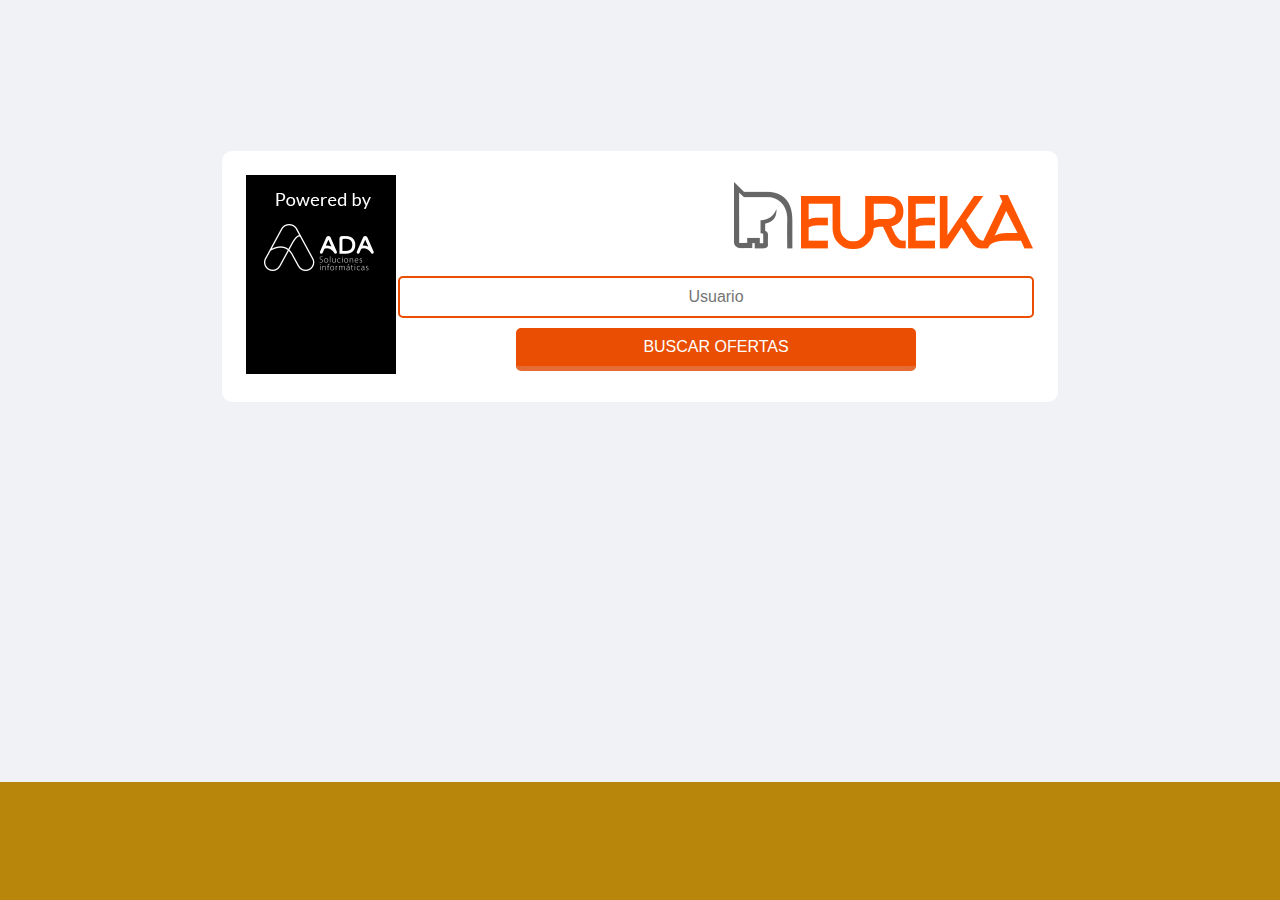
<file: index.html>
<!DOCTYPE html>
<html lang="en">

<head>
    <meta charset="UTF-8">
    <meta name="viewport" content="width=device-width, initial-scale=1.0">
    <meta http-equiv="X-UA-Compatible" content="ie=edge">
    <link rel="stylesheet" href="css/style.css">
    <title>Login</title>
</head>

<body>
    <div class="content">
        <div class="item header"></div>
        <div class="item right"></div>
        <div class="item left"></div>
        <div class="item center">
            <div class="hero">
                <div class="hero-container">

                    <form action="productos.html" class="form">
                        <div class="powered">
                            <img src="img/powered.png" alt="">
                        </div>
                        
                            <div class="badge">
                                <img src="img/eka_logo.png" alt="">
                            </div>
                            <div class="login">
                            <input type="text" placeholder="Usuario">
                            <button type="submit">Buscar ofertas</button>
                        </div>
                    </form>
                    <div class="powered">
                        <!-- <img src="img/powered.png" alt=""> -->
                    </div>
                </div>
            </div>

        </div>
        <div class="item footer"></div>
    </div>
</body>

</html>
</file>
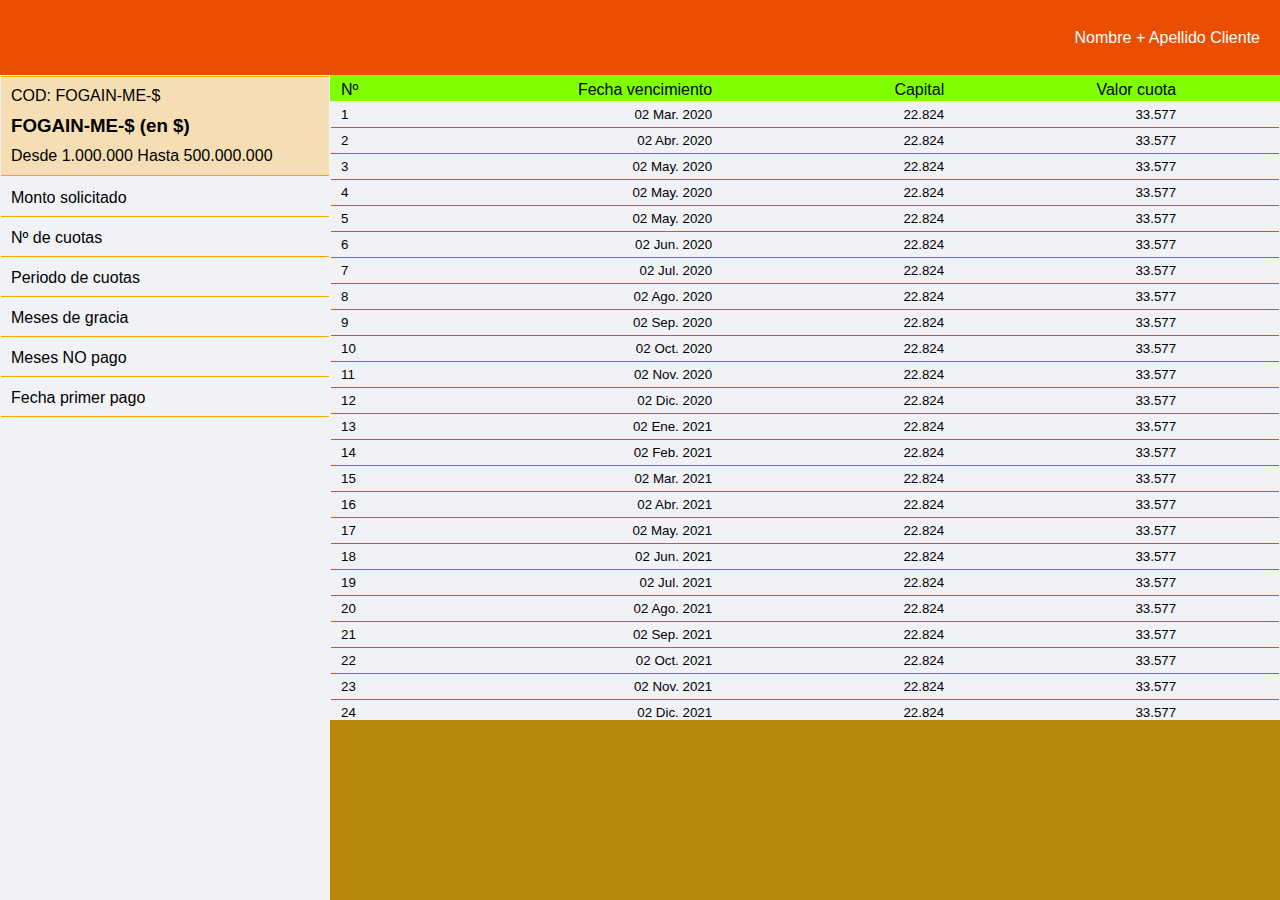
<file: calendario.html>
<!DOCTYPE html>
<html lang="en">

<head>
    <meta charset="UTF-8">
    <meta name="viewport" content="width=device-width, initial-scale=1.0">
    <meta http-equiv="X-UA-Compatible" content="ie=edge">
    <link rel="stylesheet" href="css/style.css">
    <link rel="stylesheet" href="css/style-acordeon.css">
    <title>Login</title>
</head>

<body>
    <div class="content-cal">
        <div class="item-cal header header-producto">
            <p>Nombre + Apellido Cliente</p>
        </div>
        <div class="item-cal left">
            <div class="detalleproducto">
                <div class="codigoproducto">
                    <p>COD: FOGAIN-ME-$</p>
                </div>
                <div class="nombreproducto">
                    <h3>FOGAIN-ME-$ (en $)</h3>
                </div>
                <div class="descripcionproducto">
                    <p>Desde 1.000.000 Hasta 500.000.000</p>
                </div>
            </div>
            <section class="ac-container">
                <div>
                    <input id="ac-1" name="accordion-1" type="checkbox" />
                    <label for="ac-1">Monto solicitado</label>
                    <article class="ac-small">
                        <p>Well, the way they make shows is, they make one show. That show's called a pilot. Then they
                            show that show to the people who make shows, and on the strength of that one show they
                            decide if they're going to make more shows.</p>
                    </article>
                </div>
                <div>
                    <input id="ac-2" name="accordion-1" type="checkbox" />
                    <label for="ac-2">Nº de cuotas</label>
                    <article class="ac-medium">
                        <select name="cuotas" class="combocuotas">
                            <option value="1">1</option>
                            <option value="2">2</option>
                            <option value="3">3</option>
                            <option value="4">4</option>
                            <option value="5">5</option>
                            <option value="6">6</option>
                            <option value="7">7</option>
                            <option value="8">8</option>
                            <option value="9">9</option>
                            <option value="10">10</option>
                            <option value="11">11</option>
                            <option value="12">12</option>
                        </select>
                    </article>
                </div>
                <div>
                    <input id="ac-3" name="accordion-1" type="checkbox" />
                    <label for="ac-3">Periodo de cuotas</label>
                    <article class="ac-large">
                        <p>You think water moves fast? You should see ice. It moves like it has a mind. Like it knows it
                            killed the world once and got a taste for murder. After the avalanche, it took us a week to
                            climb out. Now, I don't know exactly when we turned on each other, but I know that seven of
                            us survived the slide... and only five made it out. Now we took an oath, that I'm breaking
                            now. We said we'd say it was the snow that killed the other two, but it wasn't. Nature is
                            lethal but it doesn't hold a candle to man. </p>
                    </article>
                </div>
                <div>
                    <input id="ac-4" name="accordion-1" type="checkbox" />
                    <label for="ac-4">Meses de gracia</label>
                    <article class="ac-large">
                        <p>You see? It's curious. Ted did figure it out - time travel. And when we get back, we gonna
                            tell everyone. How it's possible, how it's done, what the dangers are. But then why fifty
                            years in the future when the spacecraft encounters a black hole does the computer call it an
                            'unknown entry event'? Why don't they know? If they don't know, that means we never told
                            anyone. And if we never told anyone it means we never made it back. Hence we die down here.
                            Just as a matter of deductive logic. </p>
                    </article>
                </div>
                <div>
                    <input id="ac-5" name="accordion-1" type="checkbox" />
                    <label for="ac-5">Meses NO pago</label>
                    <article class="ac-small">
                        <p>Well, the way they make shows is, they make one show. That show's called a pilot. Then they
                            show that show to the people who make shows, and on the strength of that one show they
                            decide if they're going to make more shows.</p>
                    </article>
                </div>
                <div>
                    <input id="ac-6" name="accordion-1" type="checkbox" />
                    <label for="ac-6">Fecha primer pago</label>
                    <article class="ac-small">
                        <p>Well, the way they make shows is, they make one show. That show's called a pilot. Then they
                            show that show to the people who make shows, and on the strength of that one show they
                            decide if they're going to make more shows.</p>
                    </article>
                </div>
            </section>
        </div>
        <div class="item-cal center-head">
            <div class="cabezeracalendario">
                <div class="item-cal-head calendarionumero">
                    Nº
                </div>
                <div class="item-cal-head calendariofecha">
                    Fecha vencimiento
                </div>
                <div class="item-cal-head calendariocapital">
                    Capital
                </div>
                <div class="item-cal-head calendariovalorcuota">
                    Valor cuota
                </div>
            </div>
        </div>
        <div class="item-cal center-cal">
            <div class="detallecalendario">
                <div class="item-cal-head dcalendarionumero">
                    1
                </div>
                <div class="item-cal-head dcalendariofecha">
                    02 Mar. 2020
                </div>
                <div class="item-cal-head dcalendariocapital">
                    22.824
                </div>
                <div class="item-cal-head dcalendariovalorcuota">
                    33.577
                </div>
            </div>
            <div class="detallecalendario">
                <div class="item-cal-head dcalendarionumero">
                    2
                </div>
                <div class="item-cal-head dcalendariofecha">
                    02 Abr. 2020
                </div>
                <div class="item-cal-head dcalendariocapital">
                    22.824
                </div>
                <div class="item-cal-head dcalendariovalorcuota">
                    33.577
                </div>
            </div>
            <div class="detallecalendario">
                <div class="item-cal-head dcalendarionumero">
                    3
                </div>
                <div class="item-cal-head dcalendariofecha">
                    02 May. 2020
                </div>
                <div class="item-cal-head dcalendariocapital">
                    22.824
                </div>
                <div class="item-cal-head dcalendariovalorcuota">
                    33.577
                </div>
            </div>
            <div class="detallecalendario">
                <div class="item-cal-head dcalendarionumero">
                    4
                </div>
                <div class="item-cal-head dcalendariofecha">
                    02 May. 2020
                </div>
                <div class="item-cal-head dcalendariocapital">
                    22.824
                </div>
                <div class="item-cal-head dcalendariovalorcuota">
                    33.577
                </div>
            </div>
            <div class="detallecalendario">
                <div class="item-cal-head dcalendarionumero">
                    5
                </div>
                <div class="item-cal-head dcalendariofecha">
                    02 May. 2020
                </div>
                <div class="item-cal-head dcalendariocapital">
                    22.824
                </div>
                <div class="item-cal-head dcalendariovalorcuota">
                    33.577
                </div>
            </div>
            <div class="detallecalendario">
                <div class="item-cal-head dcalendarionumero">
                    6
                </div>
                <div class="item-cal-head dcalendariofecha">
                    02 Jun. 2020
                </div>
                <div class="item-cal-head dcalendariocapital">
                    22.824
                </div>
                <div class="item-cal-head dcalendariovalorcuota">
                    33.577
                </div>
            </div>
            <div class="detallecalendario">
                <div class="item-cal-head dcalendarionumero">
                    7
                </div>
                <div class="item-cal-head dcalendariofecha">
                    02 Jul. 2020
                </div>
                <div class="item-cal-head dcalendariocapital">
                    22.824
                </div>
                <div class="item-cal-head dcalendariovalorcuota">
                    33.577
                </div>
            </div>
            <div class="detallecalendario">
                <div class="item-cal-head dcalendarionumero">
                    8
                </div>
                <div class="item-cal-head dcalendariofecha">
                    02 Ago. 2020
                </div>
                <div class="item-cal-head dcalendariocapital">
                    22.824
                </div>
                <div class="item-cal-head dcalendariovalorcuota">
                    33.577
                </div>
            </div>
            <div class="detallecalendario">
                <div class="item-cal-head dcalendarionumero">
                    9
                </div>
                <div class="item-cal-head dcalendariofecha">
                    02 Sep. 2020
                </div>
                <div class="item-cal-head dcalendariocapital">
                    22.824
                </div>
                <div class="item-cal-head dcalendariovalorcuota">
                    33.577
                </div>
            </div>
            <div class="detallecalendario">
                <div class="item-cal-head dcalendarionumero">
                    10
                </div>
                <div class="item-cal-head dcalendariofecha">
                    02 Oct. 2020
                </div>
                <div class="item-cal-head dcalendariocapital">
                    22.824
                </div>
                <div class="item-cal-head dcalendariovalorcuota">
                    33.577
                </div>
            </div>
            <div class="detallecalendario">
                <div class="item-cal-head dcalendarionumero">
                    11
                </div>
                <div class="item-cal-head dcalendariofecha">
                    02 Nov. 2020
                </div>
                <div class="item-cal-head dcalendariocapital">
                    22.824
                </div>
                <div class="item-cal-head dcalendariovalorcuota">
                    33.577
                </div>
            </div>
            <div class="detallecalendario">
                <div class="item-cal-head dcalendarionumero">
                    12
                </div>
                <div class="item-cal-head dcalendariofecha">
                    02 Dic. 2020
                </div>
                <div class="item-cal-head dcalendariocapital">
                    22.824
                </div>
                <div class="item-cal-head dcalendariovalorcuota">
                    33.577
                </div>
            </div>
            <div class="detallecalendario">
                <div class="item-cal-head dcalendarionumero">
                    13
                </div>
                <div class="item-cal-head dcalendariofecha">
                    02 Ene. 2021
                </div>
                <div class="item-cal-head dcalendariocapital">
                    22.824
                </div>
                <div class="item-cal-head dcalendariovalorcuota">
                    33.577
                </div>
            </div>
            <div class="detallecalendario">
                <div class="item-cal-head dcalendarionumero">
                    14
                </div>
                <div class="item-cal-head dcalendariofecha">
                    02 Feb. 2021
                </div>
                <div class="item-cal-head dcalendariocapital">
                    22.824
                </div>
                <div class="item-cal-head dcalendariovalorcuota">
                    33.577
                </div>
            </div>
            <div class="detallecalendario">
                <div class="item-cal-head dcalendarionumero">
                    15
                </div>
                <div class="item-cal-head dcalendariofecha">
                    02 Mar. 2021
                </div>
                <div class="item-cal-head dcalendariocapital">
                    22.824
                </div>
                <div class="item-cal-head dcalendariovalorcuota">
                    33.577
                </div>
            </div>
            <div class="detallecalendario">
                <div class="item-cal-head dcalendarionumero">
                    16
                </div>
                <div class="item-cal-head dcalendariofecha">
                    02 Abr. 2021
                </div>
                <div class="item-cal-head dcalendariocapital">
                    22.824
                </div>
                <div class="item-cal-head dcalendariovalorcuota">
                    33.577
                </div>
            </div>
            <div class="detallecalendario">
                <div class="item-cal-head dcalendarionumero">
                    17
                </div>
                <div class="item-cal-head dcalendariofecha">
                    02 May. 2021
                </div>
                <div class="item-cal-head dcalendariocapital">
                    22.824
                </div>
                <div class="item-cal-head dcalendariovalorcuota">
                    33.577
                </div>
            </div>
            <div class="detallecalendario">
                <div class="item-cal-head dcalendarionumero">
                    18
                </div>
                <div class="item-cal-head dcalendariofecha">
                    02 Jun. 2021
                </div>
                <div class="item-cal-head dcalendariocapital">
                    22.824
                </div>
                <div class="item-cal-head dcalendariovalorcuota">
                    33.577
                </div>
            </div>
            <div class="detallecalendario">
                <div class="item-cal-head dcalendarionumero">
                    19
                </div>
                <div class="item-cal-head dcalendariofecha">
                    02 Jul. 2021
                </div>
                <div class="item-cal-head dcalendariocapital">
                    22.824
                </div>
                <div class="item-cal-head dcalendariovalorcuota">
                    33.577
                </div>
            </div>
            <div class="detallecalendario">
                <div class="item-cal-head dcalendarionumero">
                    20
                </div>
                <div class="item-cal-head dcalendariofecha">
                    02 Ago. 2021
                </div>
                <div class="item-cal-head dcalendariocapital">
                    22.824
                </div>
                <div class="item-cal-head dcalendariovalorcuota">
                    33.577
                </div>
            </div>
            <div class="detallecalendario">
                <div class="item-cal-head dcalendarionumero">
                    21
                </div>
                <div class="item-cal-head dcalendariofecha">
                    02 Sep. 2021
                </div>
                <div class="item-cal-head dcalendariocapital">
                    22.824
                </div>
                <div class="item-cal-head dcalendariovalorcuota">
                    33.577
                </div>
            </div>
            <div class="detallecalendario">
                <div class="item-cal-head dcalendarionumero">
                    22
                </div>
                <div class="item-cal-head dcalendariofecha">
                    02 Oct. 2021
                </div>
                <div class="item-cal-head dcalendariocapital">
                    22.824
                </div>
                <div class="item-cal-head dcalendariovalorcuota">
                    33.577
                </div>
            </div>
            <div class="detallecalendario">
                <div class="item-cal-head dcalendarionumero">
                    23
                </div>
                <div class="item-cal-head dcalendariofecha">
                    02 Nov. 2021
                </div>
                <div class="item-cal-head dcalendariocapital">
                    22.824
                </div>
                <div class="item-cal-head dcalendariovalorcuota">
                    33.577
                </div>
            </div>
            <div class="detallecalendario">
                <div class="item-cal-head dcalendarionumero">
                    24
                </div>
                <div class="item-cal-head dcalendariofecha">
                    02 Dic. 2021
                </div>
                <div class="item-cal-head dcalendariocapital">
                    22.824
                </div>
                <div class="item-cal-head dcalendariovalorcuota">
                    33.577
                </div>
            </div>

        </div>
        <div class="item-cal footer"></div>
    </div>
</body>

</html>
</file>
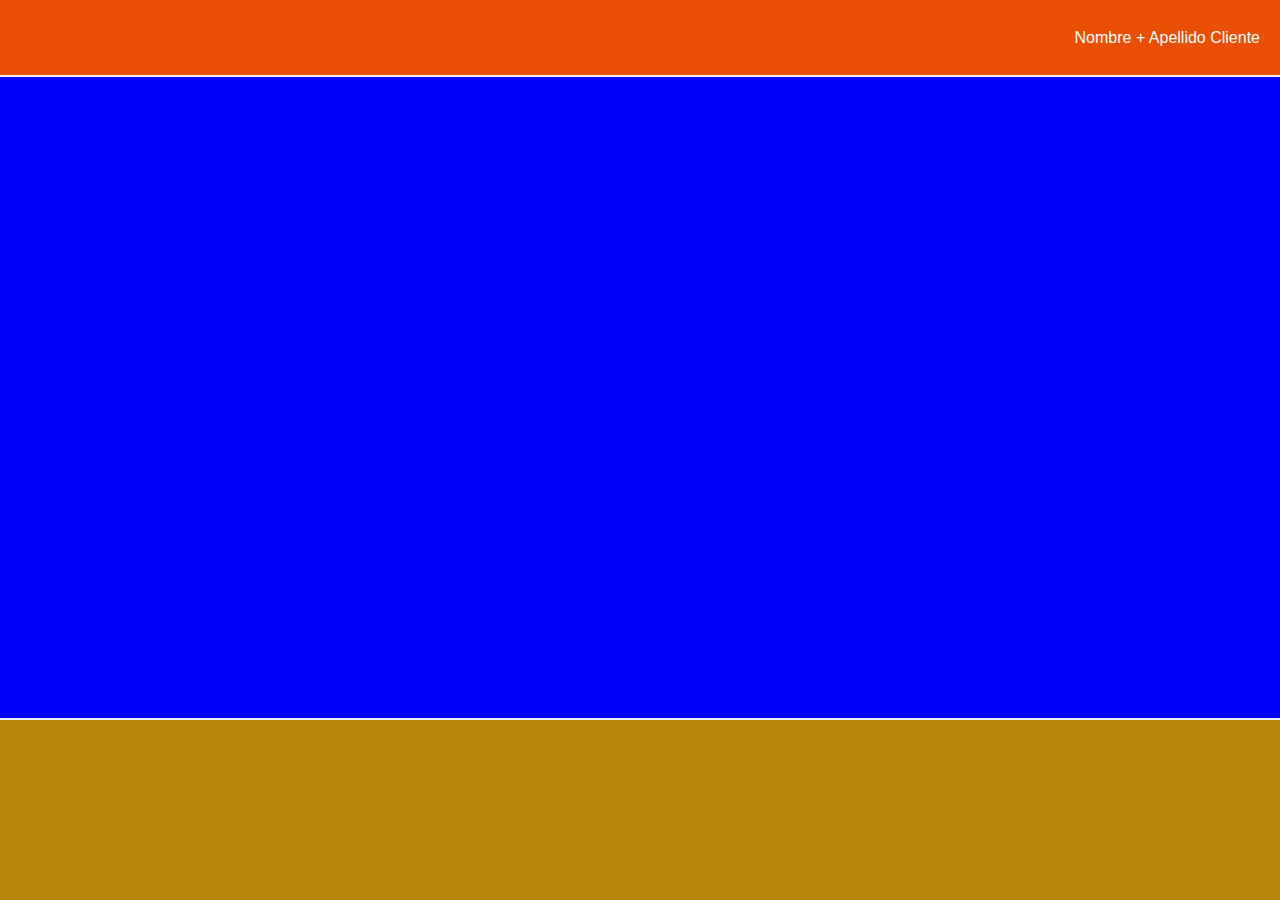
<file: productos.html>
<!DOCTYPE html>
<html lang="en">
<head>
    <meta charset="UTF-8">
    <meta name="viewport" content="width=device-width, initial-scale=1.0">
    <meta http-equiv="X-UA-Compatible" content="ie=edge">
    <title>Productos</title>
    <link rel="stylesheet" href="css/style.css">
</head>
<body>
    <div class="content-prod">
        <div class="item-prod header header-producto">
            <p>Nombre + Apellido Cliente</p></div>
        <div class="item-prod center">
            <a href="calendario.html">ir</a>
        </div>
        <div class="item-prod footer"></div>
    </div>
</body>
</html>
</file>
<file: css/style.css>
:root{
    --color-fondos : #f1f2f6;
    --color-naranjo : #E94E03;;
    --color-naranja: #ffa500;
    --color-anaranjado: #E56C32;
    --color-azul : #0000ff;
    --color-negro : #000000;
    --color-blanco : #ffffff;
    --color-chocolate : #d2691e;
    --color-ruge: #dc143c;
    --color-beach: #f5deb3; 
}


body{
    background-color: var(--color-fondos);
    border: 0;
    margin: 0;
    font-family: Arial, Helvetica, sans-serif;
}
.content{
    display: grid;
    grid-auto-columns: repeat(3, 1fr)/ 200px 200px 200px;
    grid-template-areas:"header header header header"
                        "left center center right"
                        "left center center right"
                        "left center center right"
                        "footer footer footer footer";
    height: 100vh;
}
.content-prod{
    display: grid;
    grid-auto-rows: 75px 1fr 180px;
    grid-template-areas:"header"
                        "center"
                        "footer";
                        grid-gap: 2px;
    height: 100vh;
}
.content-cal{
    display: grid;
    grid-auto-columns: 330px 1fr;
    grid-auto-rows: 75px 26px 1fr 180px;
    grid-template-areas:
        "header header "
        "left head"
        "left center"
        "left footer";
    height: 100vh;
}

.cabezeracalendario{
    display: grid;
    grid-auto-columns: 10% 30% 25% 25% 10%;
    grid-template-areas:
        "numero fecha capital cuota .";
        padding: 5px 10px;
}
.calendarionumero{grid-area: numero; text-align: left;}
.calendariofecha{grid-area: fecha;text-align: right;}
.calendariocapital{grid-area: capital;text-align: right;}
.calendariovalorcuota{grid-area: cuota;text-align: right;}

.detallecalendario{
    display: grid;
    grid-auto-columns: 10% 30% 25% 25% 10%;
    grid-template-areas:
        "dnumero dfecha dcapital dcuota .";
    padding: 5px 10px;  
    font-size: smaller;  
    font-weight: 100;
    border-bottom: 1px solid var(--color-naranjo);
}

.dcalendarionumero{grid-area: dnumero; text-align: left;}
.dcalendariofecha{grid-area: dfecha;text-align: right;}
.dcalendariocapital{grid-area: dcapital;text-align: right;}
.dcalendariovalorcuota{grid-area: dcuota;text-align: right;}

.item{
    background-color: var(--color-fondos);
    padding: 1px;
}
.item-prod{
    background-color: var(--color-azul);
    padding: 1px;
}
.item-cal{
    background-color: var(--color-fondos);
    padding: 1px;
}
.item-cal.left{
    overflow-y: scroll;
}
.item-cal-head{
}

.header{
    grid-area: header;
}
.right{
    grid-area: right;
}
.left{
    grid-area: left;
}
.center{
    grid-area: center;
}
.center-head{
    grid-area: head;
    background-color: chartreuse;
}
.center-cal{
    grid-area: center;
    overflow-y: scroll;
}
.footer{
    grid-area: footer;
    background-color: darkgoldenrod;
}
.powered img{
    background-color: var(--color-negro);
}
.hero{
    background: var(--color-fondos);
    color: var(--colot-negro);
    padding: 32px 15px ;
    display: grid;
    justify-content: center;
}
.badge{
    text-align: end;
    grid-area: badge;
}
.badge img:hover{
  filter: grayscale(100%) brightness(70%);
}
.form{
    text-align: center;
    background-color: var(--color-blanco);
    padding: 1.5em;
    border-radius: 10px;
    display: grid;
    grid-template-columns: 150px 1fr;
    grid-template-areas: "powered badge "
                          "powered login";
    grid-gap: 2px;
}
.powered{
    grid-area: powered;
}
.powered img:hover{
    background-color: var(--color-chocolate);
    filter:var(--color-ruge);
}
.form input{
    width: 100%;
    padding: 10px;
    font-size: 16px;
    border: 2px solid var(--color-naranjo);
    border-radius: 5px;
    box-sizing: border-box;
    margin-bottom: 10px;

text-align: center;
}
.form button{
    background-color: var(--color-naranjo);
    color: var(--color-blanco);
    padding: 10px 15px;
    border-radius: 5px;
    width: 400px;
    border: none;
    font-size: 16px;
    border-bottom: 5px solid var(--color-anaranjado);
    display: inline-block;
    cursor: pointer;
    text-transform: uppercase;
}
.form button:hover{
    background-color: var(--color-chocolate);
}
.login{
grid-area: login;
}
.header-producto{
    margin: 0;
    display: flex;
    justify-content: flex-end;
    align-items: center;
    padding: 0 20px 0 0;
    background-color: var(--color-naranjo);
    color: var(--color-blanco);
}
p, h1, h2, h3, h4, h5, h6{
    margin: 0;
}
.detalleproducto{
    background-color: var(--color-beach);
    
    border-width: 1px 0 1px 0;
    border-style: solid;
    border-color: var(--color-naranja);
    
}
.codigoproducto, .nombreproducto, .descripcionproducto{
    margin: 10px;
    font-style: normal;
}

.combocuotas{
    width: 100%;
    height: 38px;
    padding: 10px;
    font-size: 16px;
    border: 2px solid var(--color-naranjo);
    border-radius: 5px;
    box-sizing: border-box;
    margin: 1px 0 1px 0;

text-align: center;
}

::-webkit-scrollbar {
    width: 5px;
  }
  
  /* Track */
  ::-webkit-scrollbar-track {
    background: var(--color-beach); 
  }
   
  /* Handle */
  ::-webkit-scrollbar-thumb {
    background: var(--color-naranjo); 
  }
  
  /* Handle on hover */
  ::-webkit-scrollbar-thumb:hover {
    background: var(--color-chocolate); 
  }

@media screen and (max-width:768px){
    .form{
        grid-template-columns: 150px 1fr;
        grid-template-areas: "powered badge"
        "login login";
        grid-gap: 2px;
    }
    .powered{
        overflow:hidden;
        margin:0;
     }
     .powered img{
        display:block;
        width:100%;
        margin:-5% 0 -60% 0;
     }
}
</file>
<file: css/style-acordeon.css>
.ac-container{
	width: auto;
	text-align: left;
}
.ac-container label{
	padding: 5px 10px;
	position: relative;
	z-index: 20;
	display: block;
	height: 30px;
	cursor: pointer;
    line-height: 33px;
    border-width: 0 0 1px 0;
    border-style: solid;
    border-color: orange;
}
.ac-container label:hover{
    background: wheat;
    border-width: 0 0 1px 0;
    border-style: solid;
    border-color: orange;
}
.ac-container input:checked + label,
.ac-container input:checked + label:hover{
	background: orange;
	color: white;
}

.ac-container input{
	display: none;
}
.ac-container article{
	background: rgba(255, 255, 255, 0.5);
	margin-top: -1px;
	overflow: hidden;
	height: 0px;
	position: relative;
	z-index: 10;
	-webkit-transition: height 0.3s ease-in-out, box-shadow 0.6s linear;
	-moz-transition: height 0.3s ease-in-out, box-shadow 0.6s linear;
	-o-transition: height 0.3s ease-in-out, box-shadow 0.6s linear;
	-ms-transition: height 0.3s ease-in-out, box-shadow 0.6s linear;
	transition: height 0.3s ease-in-out, box-shadow 0.6s linear;
}
.ac-container article p{
	font-style: italic;
	color: #777;
	line-height: 23px;
	font-size: 14px;
	padding: 20px;
	text-shadow: 1px 1px 1px rgba(255,255,255,0.8);
}

.ac-container input:checked ~ article.ac-small{
	height: 140px;
}
.ac-container input:checked ~ article.ac-medium{
	height: 180px;
}
.ac-container input:checked ~ article.ac-large{
	height: 230px;
}
</file>
